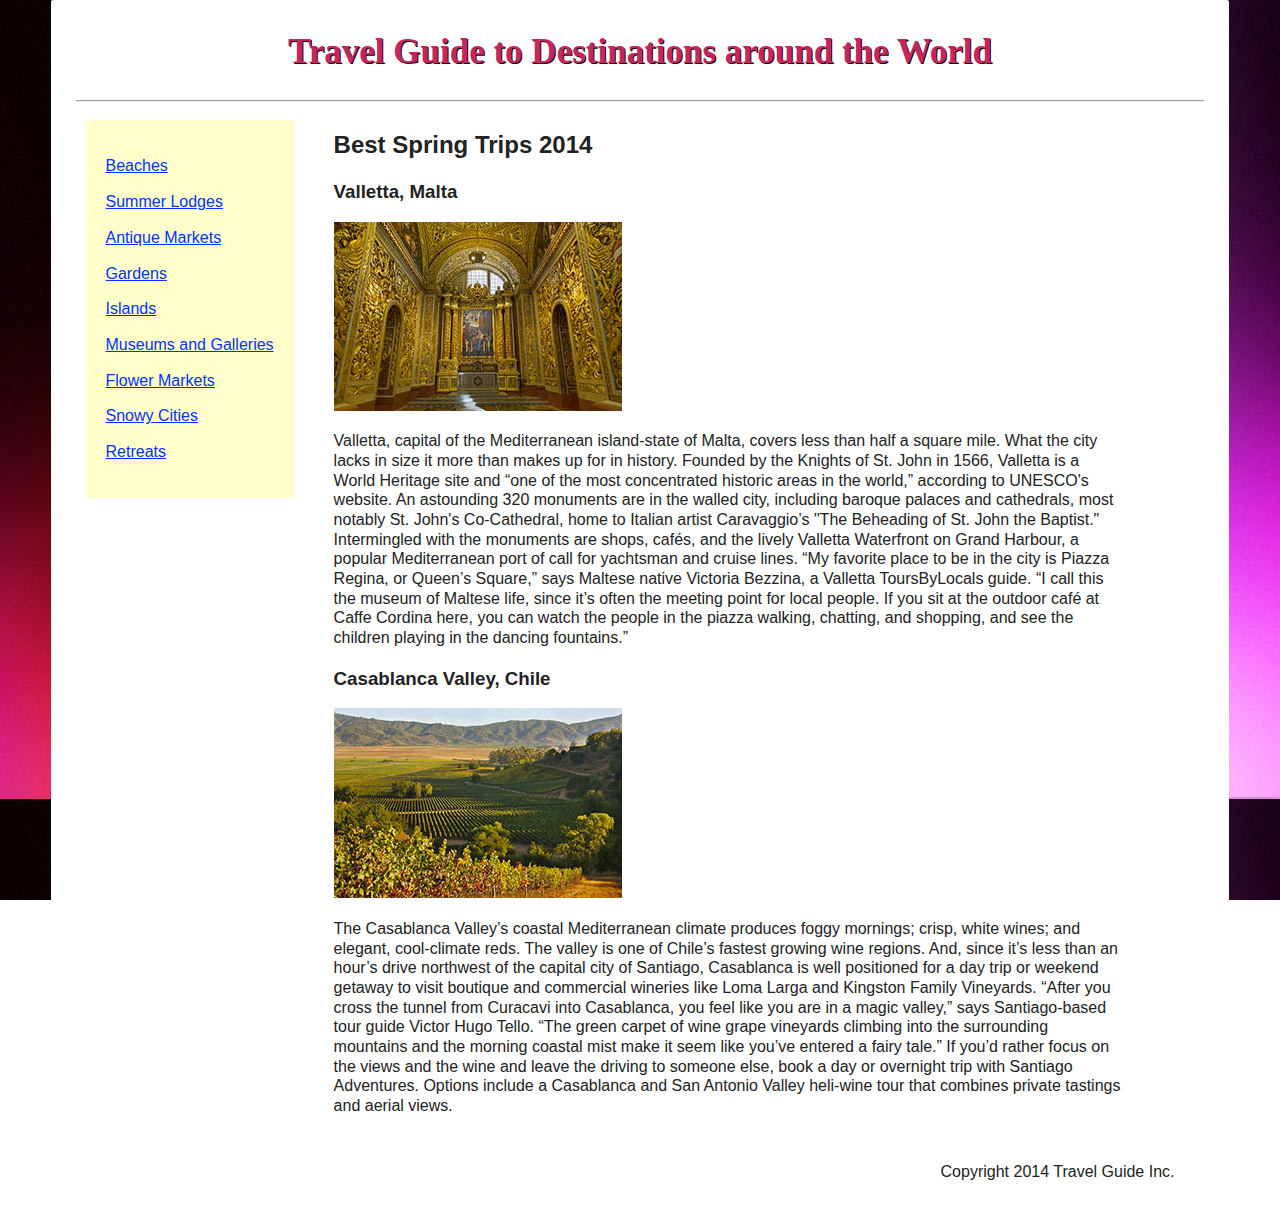
<file: Week One Project/index.html>
<!doctype html>
<html>
<head>
<meta charset="UTF-8">

	<title>Week One Project</title><!--title diplay-->
    
    <!--stylesheets-->
	<link href="css/media.css" rel="stylesheet" type="text/css">
	<link href="css/gallery.css" rel="stylesheet" type="text/css">
	<style>
	h6{  
		font-family: roboto;
		font-size: 35px;
		color: #c6255e;
		text-shadow: 1px 1px black;
		display: inline;
		}
	</style>
	
</head>
<body>
	<div class="gridContainer clearfix"><!--start of container-->
        <br>
	
		<center><h6>Travel Guide to Destinations around the World</h6>  </center>
	<br>
	    <!--start of header navigation-->
    <!--<a href="index.html">Home</a> |  
    <a href="index.html">About Us</a> |  
    <a href="index.html">Destinations</a> |  
    <a href="index.html">Photos</a> | 
    <a href="index.html">Contact Us</a> -->
    <!--end of header navigation-->
  
    
  	<div id="LayoutDiv1"> <!--main header-->
   <hr />
 	<aside><!--start of links in aside bar-->
    	<p><a href="http://travel.nationalgeographic.com/travel/top-10/beaches/">Beaches</a></p>
    	<p><a href="http://traveler.nationalgeographic.com/2010/05/north-american-resorts-text">Summer Lodges</a></p>
 		<p><a href="http://travel.nationalgeographic.com/travel/top-10/flea-antique-markets/">Antique Markets</a></p>
  		<p><a href="http://travel.nationalgeographic.com/travel/top-10/gardens/">Gardens</a></p>
        <p><a href="http://travel.nationalgeographic.com/travel/top-10/islands/">Islands</a></p>
        <p><a href="http://travel.nationalgeographic.com/travel/top-10/museum-galleries/">Museums and Galleries</a></p>
        <p><a href="http://travel.nationalgeographic.com/travel/top-10/outdoor-flower-markets/">Flower Markets</a></p>
        <p><a href="http://travel.nationalgeographic.com/travel/top-10/winter-towns-traveler/">Snowy Cities</a></p>
         <p><a href="http://travel.nationalgeographic.com/travel/top-10/valentines-day-retreats/">Retreats</a></p>
  	</aside><!--end of aside bar-->
  

    <div class="content">  <!--start of content-->
        <h2>Best Spring Trips 2014</h2>
        <p><h3>Valletta, Malta</h3>
        <p><img src="images/malta.jpg" alt=""></p>
        <p>Valletta, capital of the Mediterranean island-state of Malta, covers less than half a square mile. What the city lacks in size it more than makes up for in history. Founded by the Knights of St. John in 1566, Valletta is a World Heritage site and “one of the most concentrated historic areas in the world,” according to UNESCO's website. An astounding 320 monuments are in the walled city, including baroque palaces and cathedrals, most notably St. John's Co-Cathedral, home to Italian artist Caravaggio’s "The Beheading of St. John the Baptist." Intermingled with the monuments are shops, cafés, and the lively Valletta Waterfront on Grand Harbour, a popular Mediterranean port of call for yachtsman and cruise lines. “My favorite place to be in the city is Piazza Regina, or Queen’s Square,” says Maltese native Victoria Bezzina, a Valletta ToursByLocals guide. “I call this the museum of Maltese life, since it’s often the meeting point for local people. If you sit at the outdoor café at Caffe Cordina here, you can watch the people in the piazza walking, chatting, and shopping, and see the children playing in the dancing fountains.” </p> 
    

        <h3>Casablanca Valley, Chile</h3>
        <img src="images/chile.jpg" alt=""> 
        <p>The Casablanca Valley’s coastal Mediterranean climate produces foggy mornings; crisp, white wines; and elegant, cool-climate reds. The valley is one of Chile’s fastest growing wine regions. And, since it’s less than an hour’s drive northwest of the capital city of Santiago, Casablanca is well positioned for a day trip or weekend getaway to visit boutique and commercial wineries like Loma Larga and Kingston Family Vineyards. “After you cross the tunnel from Curacavi into Casablanca, you feel like you are in a magic valley,” says Santiago-based tour guide Victor Hugo Tello. “The green carpet of wine grape vineyards climbing into the surrounding mountains and the morning coastal mist make it seem like you’ve entered a fairy tale.” If you’d rather focus on the views and the wine and leave the driving to someone else, book a day or overnight trip with Santiago Adventures. Options include a Casablanca and San Antonio Valley heli-wine tour that combines private tastings and aerial views.   
        </p>
    </div> <!--end of content-->
    
    <footer>Copyright 2014 Travel Guide Inc. </footer>
	</div> 
    </div><!--end of container-->

</body>
</html>
</file>
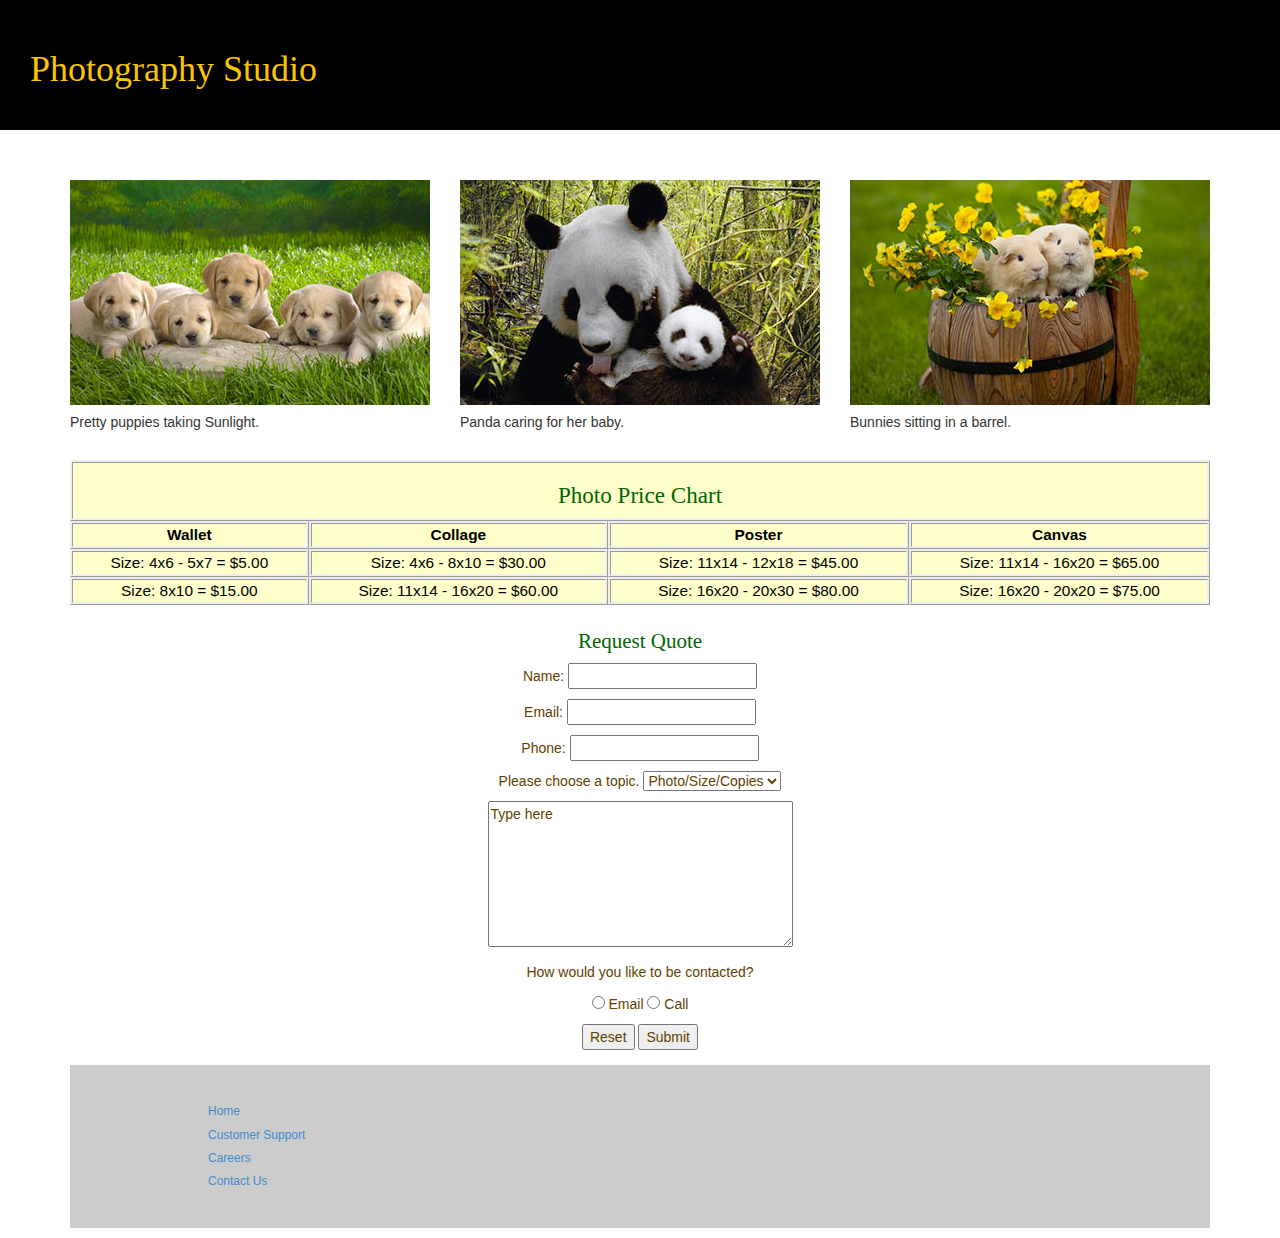
<file: Week Two Project/index.html>
<!doctype html>
<html>
	<head>
     	<meta charset="UTF-8">
        <meta name="viewport" content="width=device-width, initial-scale=1.0">
        <title>Week Two Project</title>
        <link href="css/custom.css" rel="stylesheet" type="text/css">
        <link href="css/bootstrap.min.css" rel="stylesheet" type="text/css">
        
        <script src="http://ajax.googleapis.com/ajax/libs/jquery/1.11.1/jquery.min.js"></script>
        <script src="js/bootstrap.min.js" type="text/javascript"></script>   
        
    <div class="header">
    <h1>Photography Studio</h1>
    </div>  
      
    </head>
    
    <body>

    <div class="container"> <!--start of container-->
    
    <div class="row"><!--row1-->
	      <!-- remove navigation

       <div class="col-lg-offset-1 col-sm-offset-1 col-lg-8 col-sm-7 col-lg-push-3 col-sm-push-4">
  		<ol class="breadcrumb"><!--breadcrumb navigation-->

  			<!--
              <li><a href="#">HOME</a></li>
              <li><a href="#">ABOUT US</a></li>
              <li><a href="#">PHOTOS</a></li>
              <li><a href="#">BLOG</a></li>
              <li><a href="#">CONTACT US</a></li> 
              </ol> 
         </div>
     </div><!--end of row1-->

<br>
<br>

	

		<div class="col-md-4"><!--start content columns-->
            <p><a href="img/puppies.jpg"><img src="img/puppies.jpg" alt=""></a></p>
  			<h5>Pretty puppies taking Sunlight.</h5>
    	</div>
        
		<div class="col-md-4">
            <p><a href="img/panda.jpg"><img src="img/panda.jpg" alt=""></a> </p>
  			<h5>Panda caring for her baby.</h5>
    	</div>
        
		<div class="col-md-4">
            <p> <a href="img/bunnies.jpg"><img src="img/bunnies.jpg" alt=""></a></p>
  			<h5>Bunnies sitting in a barrel.</h5>
    	</div><!--end of content columns-->
 
    	<div class="col-md-12"><!--start of table-->
      		<table id="chart">  
                  <tr>
                  <td colspan="4"> <h3> Photo Price Chart </h3> </td>
                  <tr> 
                    <td><strong>Wallet </strong>
                    <td><strong>Collage</strong>
                    <td><strong>Poster</strong>
                    <td><strong>Canvas</strong>
                  <tr>
                    <td>Size: 4x6 - 5x7   = $5.00
                    <td>Size: 4x6 - 8x10   = 
                    $30.00
                    <td>Size: 11x14 - 12x18   = 
                    $45.00
                    <td>Size: 11x14 - 16x20   = 
                    $65.00
                  <tr>
                    <td>Size: 8x10  = $15.00
                    <td>Size: 11x14 - 16x20   = 
                    $60.00
                    <td>Size: 16x20 - 20x30 = 
                    $80.00
                    <td>Size: 16x20 - 20x20 = 
                    $75.00
              </table>           
	</div><!--end of table-->


    <form class="form"><!--start of form-->
    <div class="form"> 
    
    <!--<form action="" method="get"></form>-->
    <p><h3> Request Quote </h3> 
    <p> Name: <input name="Name" type="text" />  </p>
    <p> Email: <input name="Email" type="text" /> </p>
    <p> Phone: <input name="Phone" type="text" /> </p>
    <p>Please choose a topic.
      <select name="Select one" size="1" id="Select one">
        <option value="Prints">Photo/Size/Copies</option>
        <option value="All comments/questions welcome">Other</option>
      </select>
    </p>
    <p>
      <textarea name="comments/request" rows="7" cols="35">Type here</textarea>
    </P>
    <p>How would you like to be contacted?</p>
    <p><input type="radio" name="are you" value="male"> Email <input type="radio" name="are you" value="female"> Call<p>   
    <p><input type="reset"> <input name="Submit" type="submit" id="Submit"></p>     
    </form><!--end of form-->
    </div>
 
	</div><!--end of container-->

    <div class="footer"><!--footer-->
        <h6><a href"#">Home</h6>
        <h6><a href"#">Customer Support</h6>
        <h6><a href"#">Careers</h6>
        <h6><a href"#">Contact Us</h6>     
    </div>

	</body>
</html>
</file>
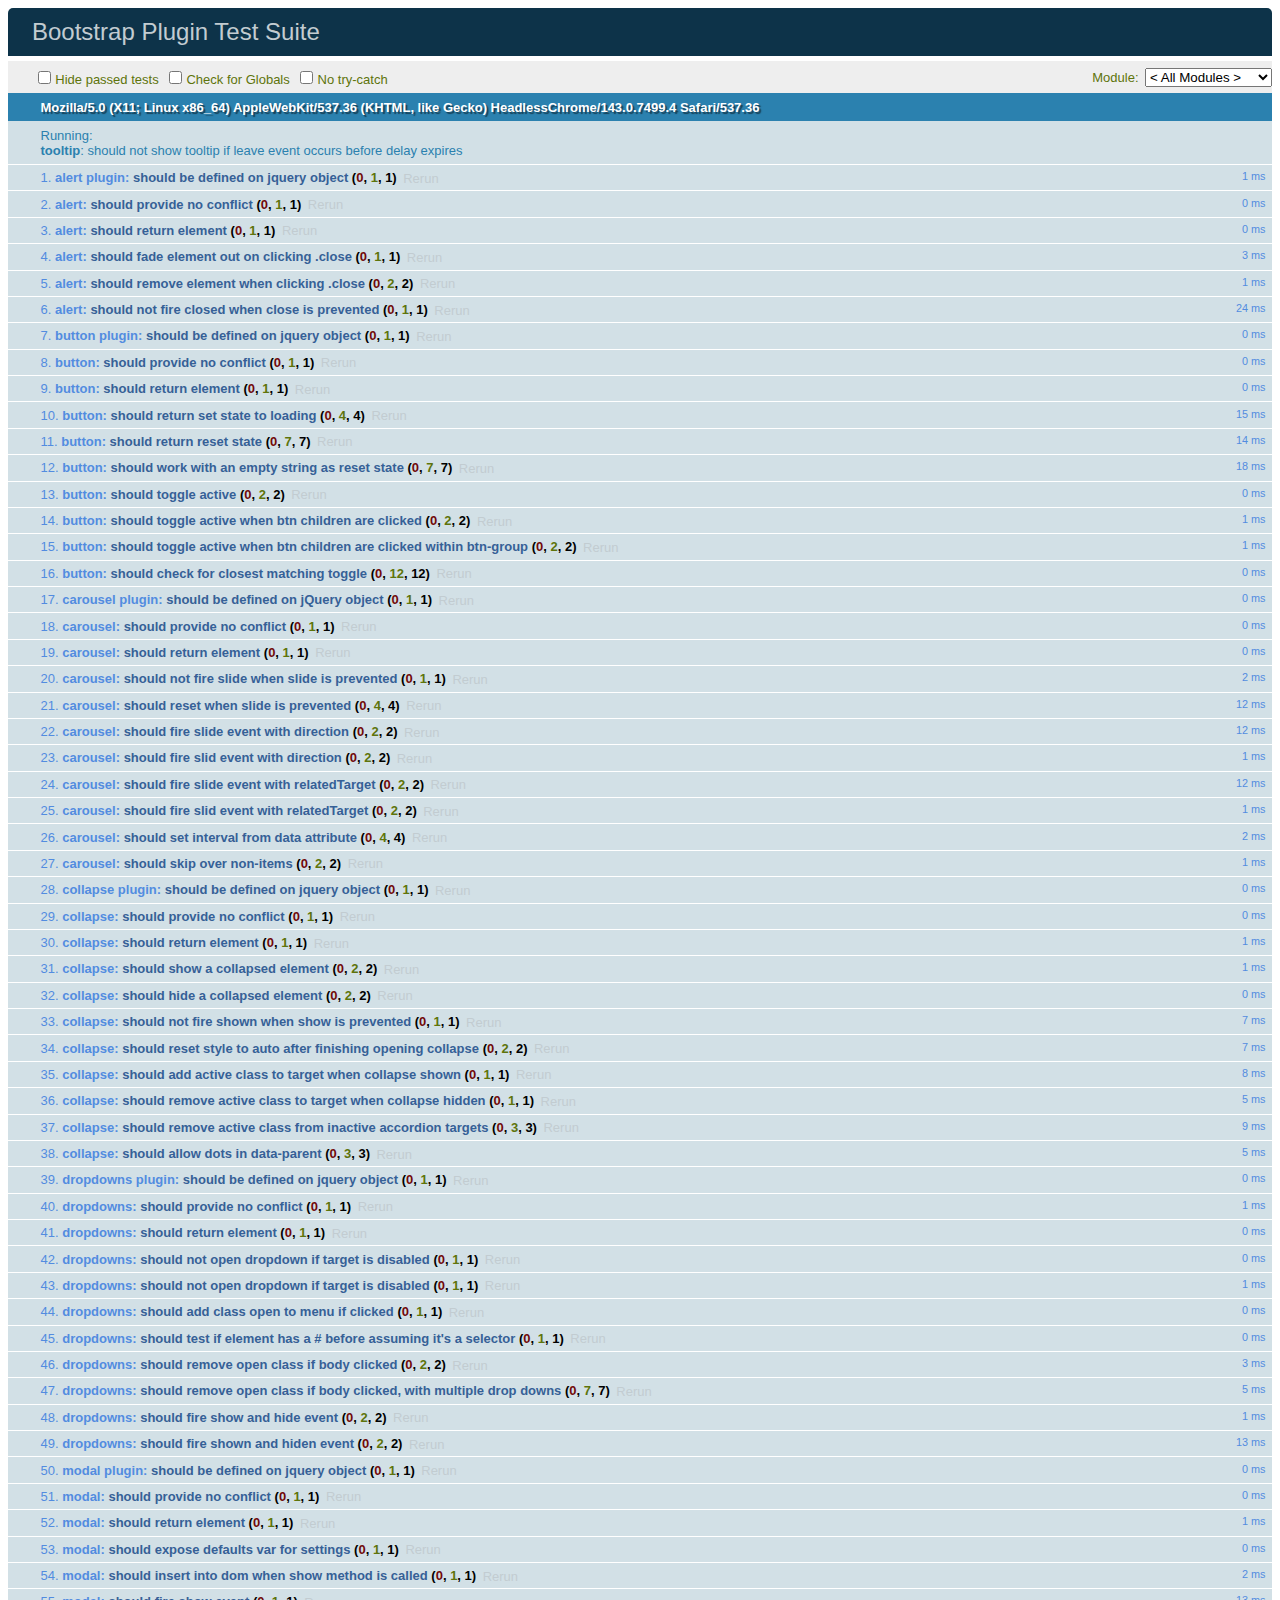
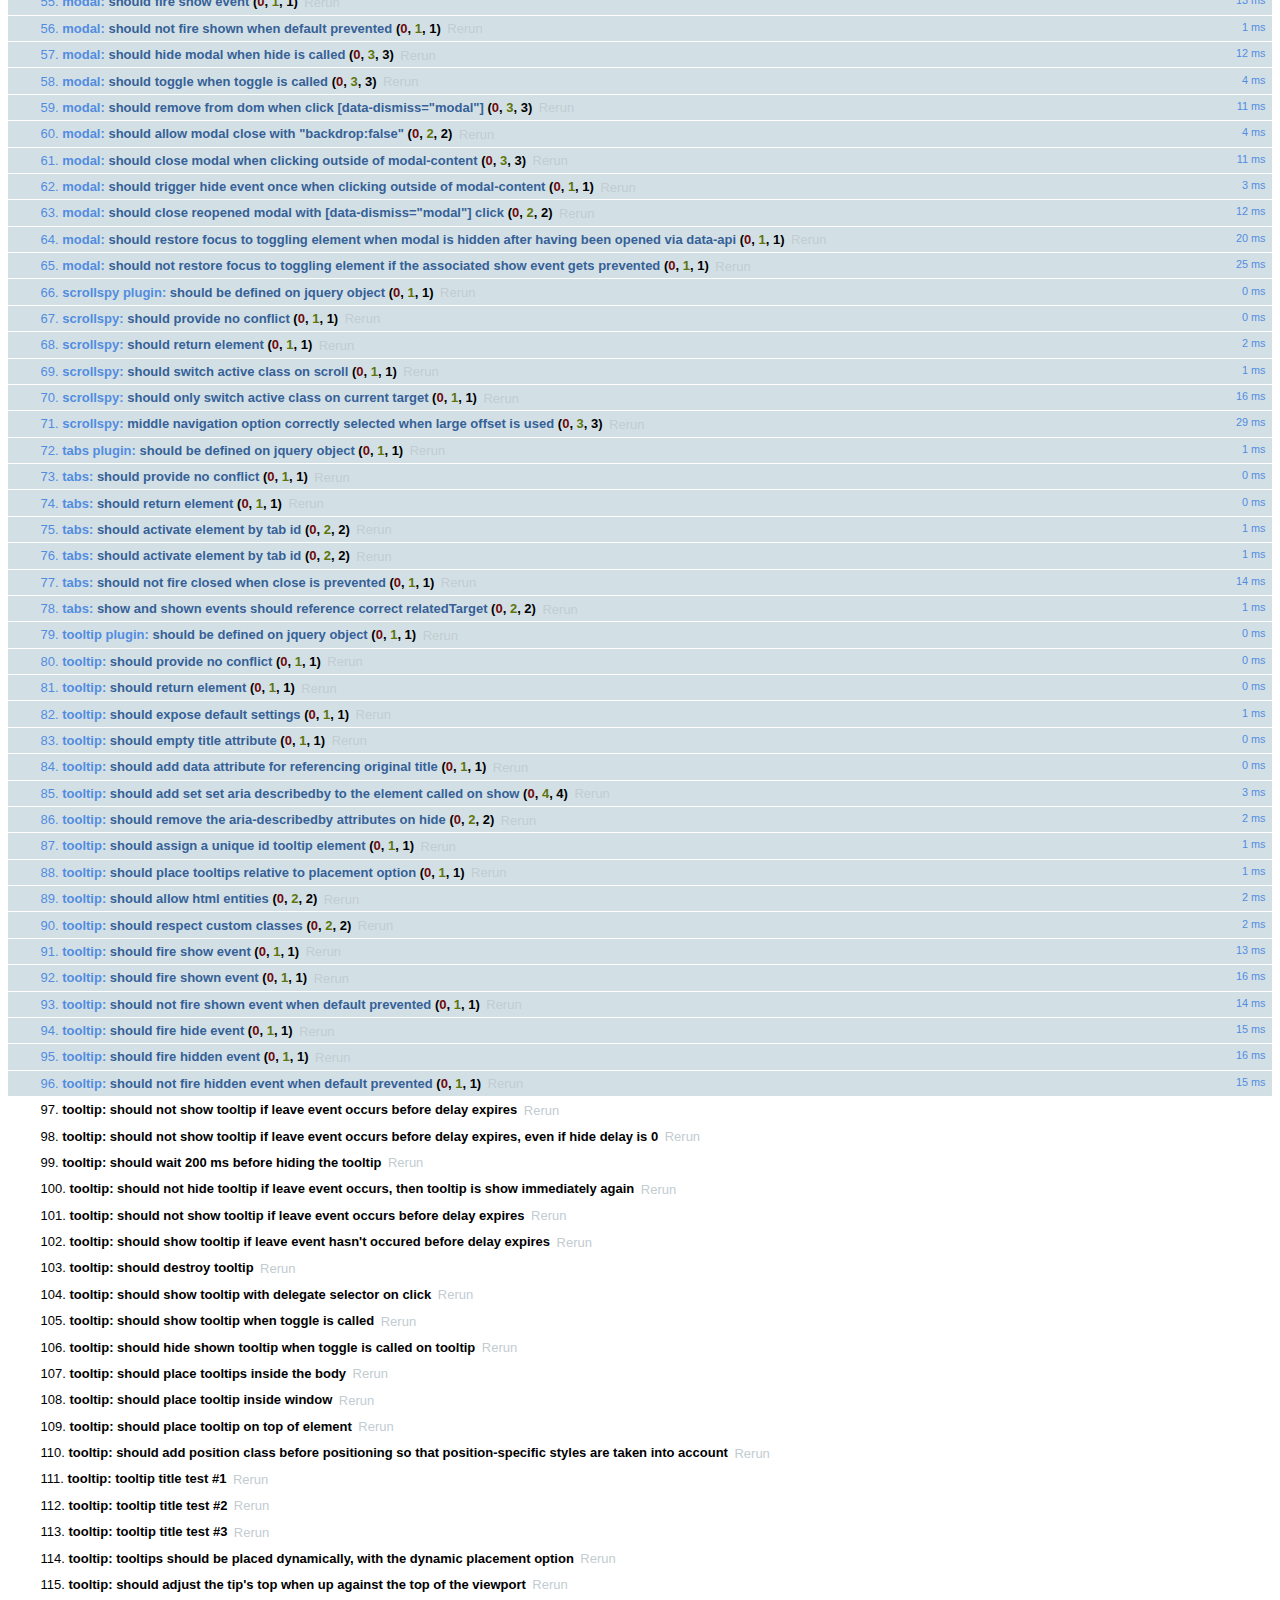
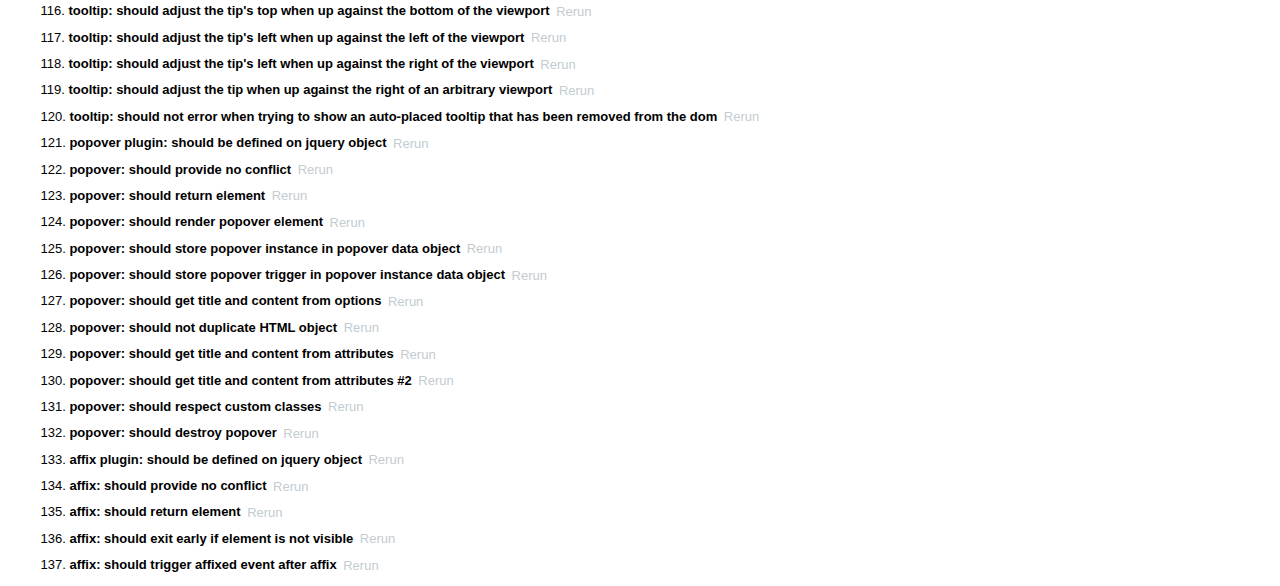
<file: Week Two Project/js/tests/index.html>
<!DOCTYPE html>
<html>
  <head>
    <meta charset="utf-8">
    <title>Bootstrap Plugin Test Suite</title>

    <!-- jQuery -->
    <script src="vendor/jquery.min.js"></script>

    <!-- QUnit -->
    <link rel="stylesheet" href="vendor/qunit.css" media="screen">
    <script src="vendor/qunit.js"></script>
    <script>
      // See https://github.com/axemclion/grunt-saucelabs#test-result-details-with-qunit
      var log = []
      QUnit.done = function (test_results) {
        var tests = log.map(function (details) {
          return {
            name: details.name,
            result: details.result,
            expected: details.expected,
            actual: details.actual,
            source: details.source
          }
        })
        test_results.tests = tests

        // Delaying results a bit because in real-world scenario you won't get them immediately
        setTimeout(function () {
          window.global_test_results = test_results
        }, 2000)
      }

      QUnit.testStart(function (testDetails) {
        QUnit.log = function (details) {
          if (!details.result) {
            details.name = testDetails.name
            log.push(details)
          }
        }
      })
    </script>

    <!-- Plugin sources -->
    <script>$.support.transition = false</script>
    <script src="../../js/alert.js"></script>
    <script src="../../js/button.js"></script>
    <script src="../../js/carousel.js"></script>
    <script src="../../js/collapse.js"></script>
    <script src="../../js/dropdown.js"></script>
    <script src="../../js/modal.js"></script>
    <script src="../../js/scrollspy.js"></script>
    <script src="../../js/tab.js"></script>
    <script src="../../js/tooltip.js"></script>
    <script src="../../js/popover.js"></script>
    <script src="../../js/affix.js"></script>

    <!-- Unit tests -->
    <script src="unit/alert.js"></script>
    <script src="unit/button.js"></script>
    <script src="unit/carousel.js"></script>
    <script src="unit/collapse.js"></script>
    <script src="unit/dropdown.js"></script>
    <script src="unit/modal.js"></script>
    <script src="unit/scrollspy.js"></script>
    <script src="unit/tab.js"></script>
    <script src="unit/tooltip.js"></script>
    <script src="unit/popover.js"></script>
    <script src="unit/affix.js"></script>

  </head>
  <body>
    <div>
      <div id="qunit"></div>
      <div id="qunit-fixture"></div>
    </div>
  </body>
</html>
</file>
<file: Week One Project/css/media.css>
/*shortcut to elements */
article, aside, details, figcaption, figure, footer, header, hgroup, nav { 
	display: inline-block; 
	float: left;
	clear: right;
	margin: 10px;
	padding: 20px;
	background-color:#FFFFCC;
	}
	
footer, header{
	background-color:transparent;
	float: right;
	}
	
	
html { 
	font-size: 100%; 
	overflow-y: scroll; 
	-webkit-text-size-adjust: 100%; 
	-ms-text-size-adjust: 100%; 
	}

body { 
	margin: 0; 
	font-size: 1em; 
	line-height: 1.231; 
	background-image: url(../images/background.jpg);
	background-repeat: repeat;
	background-attachment: fixed;
	
	}

body, button, input, select, textarea { 
	font-family: sans-serif; 
	color: #222; 
	}
	
.sidebar1 {
	float: left;
	width: 20%;
	padding: 10px;
}


.content {
	padding-right: 0 auto;
	padding-left: 30px;
	width: 70%;
	float: left;	
}


/*Links to be displayed*/
a { 
	color: #0033FF; 
	}
a:visited { 
	color: #551a8b; 
	}
a:hover { 
	color: #00FF33; 
	}
a:focus { 
	outline: thin dotted; 
	}

/*highlight when hovered over  link */
a:hover, a:active {
	outline: 0; 
	}

/* float elements */ 
.clearfix:before, .clearfix:after { 
	content: ""; 
	display: table; 
	}
	
.clearfix:after { 
	clear: both; 
	}
.clearfix { 
	zoom: 1; 
	}
</file>
<file: Week One Project/css/gallery.css>
/*Images or object scalable with device. */
img, object, embed, video {
	max-width: 100%;
}
	
/* Mobile Layout: 480px*/
.gridContainer {
	width: 70%;
	margin: 0 auto;
	padding: 10px;
	background-color: #FFFFFF;
	background-size: auto;
	border-color: #999999;
	border-radius: 2px;
	margin-left: auto;
	margin-right: auto;	
	padding-left: 1.82%;
	padding-right: 1.82%;*/
	}
	
#LayoutDiv1 {
	clear: both;
	float: left;
	margin-left: 0;
	width: 100%;
	display: block;
	}

/* Tablet Layout: 481px to 768px. Inherits styles from: Mobile Layout. */
@media only screen and (min-width: 481px) {
.gridContainer {
	width: 90.675%;
	padding-left: 1.1625%;
	padding-right: 1.1625%;
}
#LayoutDiv1 {
	clear: both;
	float: left;
	margin-left: 0;
	width: 100%;
	display: block;
	}

/* Desktop Layout: 769px to a max of 1232px.*/

@media only screen and (min-width: 769px) {
.gridContainer {
	width: 88.2%;
	max-width: 1200px;
	padding-left: 1.9%;
	padding-right: 1.9%;
	margin: auto;
	}
	
#LayoutDiv1 {
	clear: both;
	float: left;
	margin-left: 0;
	width: 100%;
	display: block;
	}
</file>
<file: Week Two Project/css/custom.css>
/* this is my custom CSS stylesheet */

/*container to hold all elements within site*/

.container {
	width: 80%;
	margin: 0 auto;
	padding: 10px;
	background-color: #FFFFFF;
	background-size: auto;
	border-color: #999999;
	border-radius: 2px;
	margin-left: auto;
	margin-right: auto;	
	padding-left: 1.82%;
	padding-right: 1.82%;*/
	}

body { 
	margin: 0; 
	font-size: 1em; 
	line-height: 1.231; 

	}

.nav{
	float: right;
	clear: both;
	width: 100%;
	font-size: 1em;
	
	}

.logo{
	float:left;
	clear:right;
	margin-top: 10px;
	width:0 auto;
	}

article, aside, details, figcaption, figure, footer, nav. header, hgroup, { 
	display: inline-block; 
	float: right;
	clear: right;
	padding: 5px;
	width: 0 auto;
	border:thin;
	}
	
.header{
	background-color: #000000;
	background-size:cover;
	padding:30px;
	color: #F9C600;
	font-family: "Palatino Linotype", "Book Antiqua", Palatino, serif;
	}
	
.footer{
	background-color:#CCCCCC;
	background-size:cover;
	padding: 30px;
	text-indent:10%;
	float: none;
	clear: both;
	}
	
html { 
	font-size: 100%; 
	overflow-y: scroll; 
	-webkit-text-size-adjust: 100%; 
	-ms-text-size-adjust: 100%; 
	}
	
img{
	width:100%;
	}
	

body, button, input, select, textarea { 
	font-family: sans-serif; 
	color: #222; 
	}
	
.sidebar1 {
	float: left;
	width: 20%;
	padding: 10px;
}


.content {
	padding-right: 0 auto;
	padding-left: 30px;
	width: 70%;
	float: left;	
}


/*links*/
a { 
	color: #0033FF; 
	}
a:visited { 
	color: #551a8b; 
	}
a:hover { 
	color: #00CC00; 
	}
a:focus { 
	outline: thin dotted; 
	}

/*links */
a:hover, a:active {
	outline: 0; 
	}
	
/*table*/	
#chart{
	padding: 0;
	margin-top: 20px;
	text-align: center;
	font-size: 110%;
	width: 100%;
	border-spacing: inherit;		
	border-collapse: inherit;
	table-layout: auto;
	content: normal;
	marker-offset: inherit;
	table-align: center;
	cellspacing: 20%;
	border-left-color: #CCFFFF;
	}
	
td, tr{
	width:25;
	background-color: #FFFFCC;
	border: ridge;	
	}
		
form{
	width: 5S0%;
	float: none;
	clear: both;
	margin-top: 25px;
	padding: 5px;
	font-size: 1em;
	color: #623F00;
	text-align: center; 
	center-block: center;		
	}
</file>
<file: Week Two Project/js/tests/vendor/qunit.css>
/*!
 * QUnit 1.14.0
 * http://qunitjs.com/
 *
 * Copyright 2013 jQuery Foundation and other contributors
 * Released under the MIT license
 * http://jquery.org/license
 *
 * Date: 2014-01-31T16:40Z
 */

/** Font Family and Sizes */

#qunit-tests, #qunit-header, #qunit-banner, #qunit-testrunner-toolbar, #qunit-userAgent, #qunit-testresult {
	font-family: "Helvetica Neue Light", "HelveticaNeue-Light", "Helvetica Neue", Calibri, Helvetica, Arial, sans-serif;
}

#qunit-testrunner-toolbar, #qunit-userAgent, #qunit-testresult, #qunit-tests li { font-size: small; }
#qunit-tests { font-size: smaller; }


/** Resets */

#qunit-tests, #qunit-header, #qunit-banner, #qunit-userAgent, #qunit-testresult, #qunit-modulefilter {
	margin: 0;
	padding: 0;
}


/** Header */

#qunit-header {
	padding: 0.5em 0 0.5em 1em;

	color: #8699A4;
	background-color: #0D3349;

	font-size: 1.5em;
	line-height: 1em;
	font-weight: 400;

	border-radius: 5px 5px 0 0;
}

#qunit-header a {
	text-decoration: none;
	color: #C2CCD1;
}

#qunit-header a:hover,
#qunit-header a:focus {
	color: #FFF;
}

#qunit-testrunner-toolbar label {
	display: inline-block;
	padding: 0 0.5em 0 0.1em;
}

#qunit-banner {
	height: 5px;
}

#qunit-testrunner-toolbar {
	padding: 0.5em 0 0.5em 2em;
	color: #5E740B;
	background-color: #EEE;
	overflow: hidden;
}

#qunit-userAgent {
	padding: 0.5em 0 0.5em 2.5em;
	background-color: #2B81AF;
	color: #FFF;
	text-shadow: rgba(0, 0, 0, 0.5) 2px 2px 1px;
}

#qunit-modulefilter-container {
	float: right;
}

/** Tests: Pass/Fail */

#qunit-tests {
	list-style-position: inside;
}

#qunit-tests li {
	padding: 0.4em 0.5em 0.4em 2.5em;
	border-bottom: 1px solid #FFF;
	list-style-position: inside;
}

#qunit-tests.hidepass li.pass, #qunit-tests.hidepass li.running  {
	display: none;
}

#qunit-tests li strong {
	cursor: pointer;
}

#qunit-tests li a {
	padding: 0.5em;
	color: #C2CCD1;
	text-decoration: none;
}
#qunit-tests li a:hover,
#qunit-tests li a:focus {
	color: #000;
}

#qunit-tests li .runtime {
	float: right;
	font-size: smaller;
}

.qunit-assert-list {
	margin-top: 0.5em;
	padding: 0.5em;

	background-color: #FFF;

	border-radius: 5px;
}

.qunit-collapsed {
	display: none;
}

#qunit-tests table {
	border-collapse: collapse;
	margin-top: 0.2em;
}

#qunit-tests th {
	text-align: right;
	vertical-align: top;
	padding: 0 0.5em 0 0;
}

#qunit-tests td {
	vertical-align: top;
}

#qunit-tests pre {
	margin: 0;
	white-space: pre-wrap;
	word-wrap: break-word;
}

#qunit-tests del {
	background-color: #E0F2BE;
	color: #374E0C;
	text-decoration: none;
}

#qunit-tests ins {
	background-color: #FFCACA;
	color: #500;
	text-decoration: none;
}

/*** Test Counts */

#qunit-tests b.counts                       { color: #000; }
#qunit-tests b.passed                       { color: #5E740B; }
#qunit-tests b.failed                       { color: #710909; }

#qunit-tests li li {
	padding: 5px;
	background-color: #FFF;
	border-bottom: none;
	list-style-position: inside;
}

/*** Passing Styles */

#qunit-tests li li.pass {
	color: #3C510C;
	background-color: #FFF;
	border-left: 10px solid #C6E746;
}

#qunit-tests .pass                          { color: #528CE0; background-color: #D2E0E6; }
#qunit-tests .pass .test-name               { color: #366097; }

#qunit-tests .pass .test-actual,
#qunit-tests .pass .test-expected           { color: #999; }

#qunit-banner.qunit-pass                    { background-color: #C6E746; }

/*** Failing Styles */

#qunit-tests li li.fail {
	color: #710909;
	background-color: #FFF;
	border-left: 10px solid #EE5757;
	white-space: pre;
}

#qunit-tests > li:last-child {
	border-radius: 0 0 5px 5px;
}

#qunit-tests .fail                          { color: #000; background-color: #EE5757; }
#qunit-tests .fail .test-name,
#qunit-tests .fail .module-name             { color: #000; }

#qunit-tests .fail .test-actual             { color: #EE5757; }
#qunit-tests .fail .test-expected           { color: #008000; }

#qunit-banner.qunit-fail                    { background-color: #EE5757; }


/** Result */

#qunit-testresult {
	padding: 0.5em 0.5em 0.5em 2.5em;

	color: #2B81AF;
	background-color: #D2E0E6;

	border-bottom: 1px solid #FFF;
}
#qunit-testresult .module-name {
	font-weight: 700;
}

/** Fixture */

#qunit-fixture {
	position: absolute;
	top: -10000px;
	left: -10000px;
	width: 1000px;
	height: 1000px;
}
</file>
